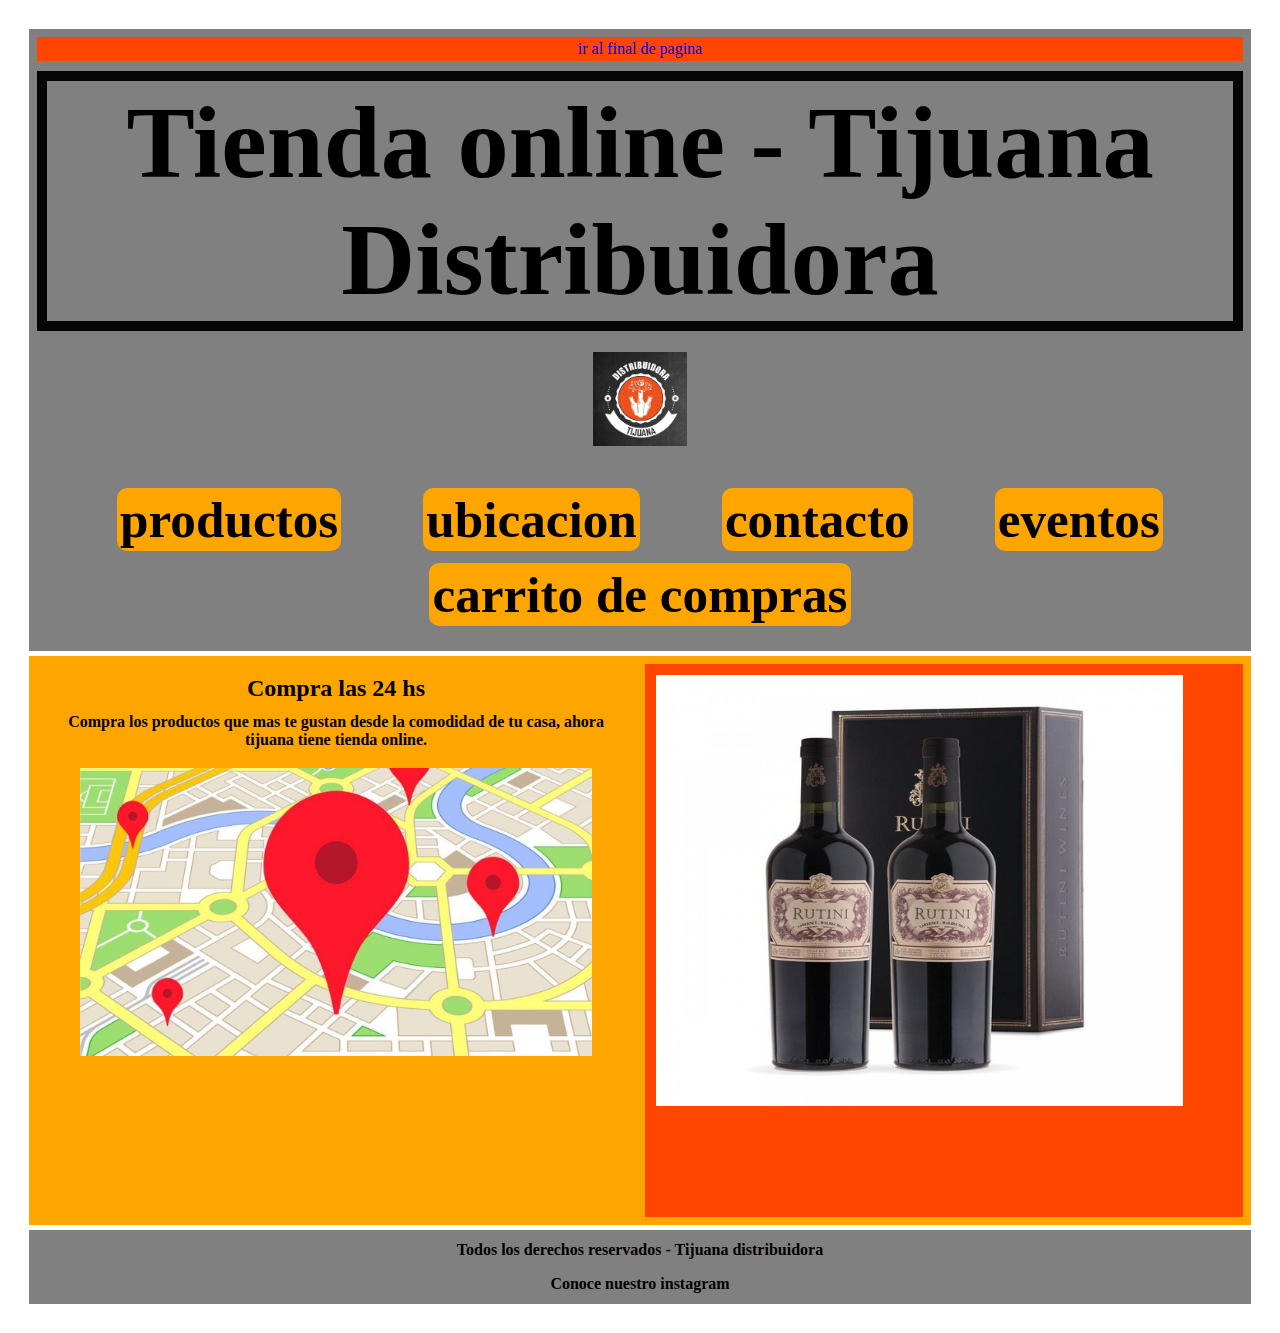
<file: index.html>
<!DOCTYPE html>
<html lang="en">
<head>
    <meta charset="UTF-8">
    <meta http-equiv="X-UA-Compatible" content="IE=edge">
    <meta name="viewport" content="width=device-width, initial-scale=1.0">
    <link rel="stylesheet" href="css/style.css">
    <title>Home - tiendaonline </title>

</head>
<body class="homeBody">
    <div class="contendorHome">
        <header class="headerHome">
        
            <a href="#piePagina" class="piePagina"> ir al final de pagina  </a>
            <h1> Tienda online - Tijuana Distribuidora </h1>
            <p class="centrarImagen" >
                <img src="img/logo .jpg" alt="logo tijuana"width="100px" height="100px" >
            </p>
            <nav class="menu">
                <ul class="cambioLetras">
                    <li> 
                        <a href="page/productos.html">productos</a>
                        
                    </li>
                    <li>
                        <a href="page/ubicacion.html">ubicacion </a>
                        
                    </li>
                    <li>
                        <a href="page/contacto.html">contacto </a>
                    </li>
                    <li>
                        <a href="page/eventos.html">eventos</a>
                    </li>
                    <li>
                        <a href="page/carritodecompras.html">carrito de compras</a>
                    </li>
                </ul>
            </nav>
    
        </header>
        
        <main class="seccionCentral">
            <div class="divSeccion">
                <h2> Compra las 24 hs </h2>
                <p> Compra los productos que mas te gustan  desde la comodidad de tu casa, ahora tijuana tiene tienda online.  </p>
                <p>
                    <img src="img/1446136907_063470_1446137018_noticia_normal.jpg" alt="imagen google maps" class="imagenMapa" width="90%" height="80%">
                </p>

            </div>
            <section class="sectionRutini">
    
                <img src="img/estuche rutini.jpg" alt="" width="90%" height="80%" class="imagenRutini">
            </section>
             
        </main>
        
        
    
        <footer class="footerHome" id="piePagina">
            <p>Todos los derechos reservados - Tijuana distribuidora </p>
            <a href="https://www.instagram.com/tijuana_distribuidora/" target="_blank">Conoce nuestro instagram </a>
        </footer>
    </div>

</body>
</html>
</file>
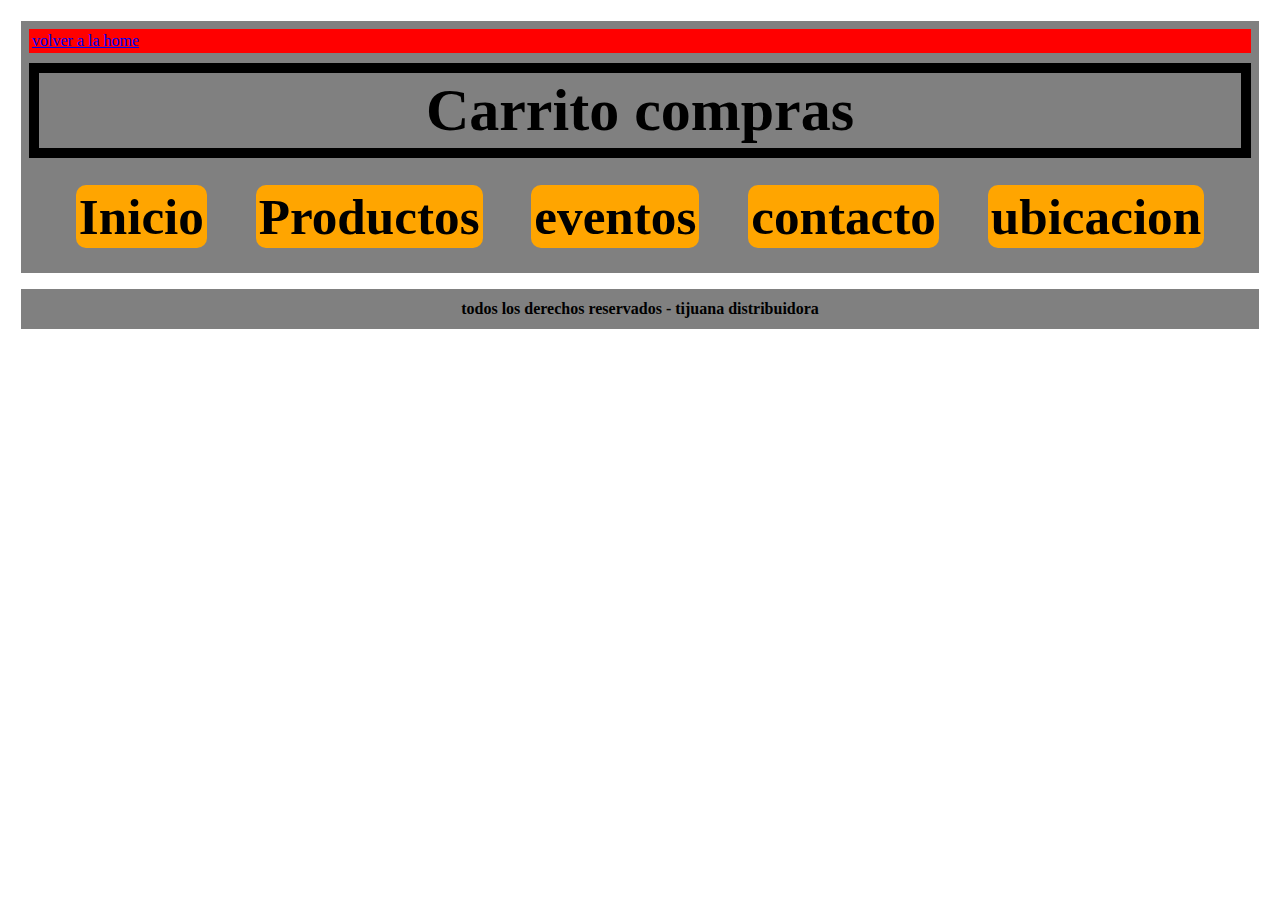
<file: page/carritodecompras.html>
<!DOCTYPE html>
<html lang="en">
<head>
    <meta charset="UTF-8">
    <meta http-equiv="X-UA-Compatible" content="IE=edge">
    <meta name="viewport" content="width=device-width, initial-scale=1.0">
    <link rel="stylesheet" href="../css/style.css">
    <title>carrito de compras- tijuana distribuidora </title>
</head>
<body>
    
    <header>

        <a href="../index.html" class="carritoPiePagina">volver a la home</a>
        <h1 class="carritoTitulo"> Carrito compras</h1>
        <nav>
            <ul>
                <li>
                    <a href="../index.html">Inicio</a>
                </li>
                <li>
                    <a href="productos.html">Productos</a>
                </li>
                <li>
                    <a href="eventos.html">eventos</a>
                </li>
                <li>
                    <a href="contacto.html">contacto</a>
                </li>
                <li>
                    <a href="ubicacion.html">ubicacion</a>
                </li>
            
            </ul>
        </nav>
    </header>
    <main></main>
    <footer>
        <p>todos los derechos reservados - tijuana distribuidora </p>
    </footer>   
</body>
</html>
</file>
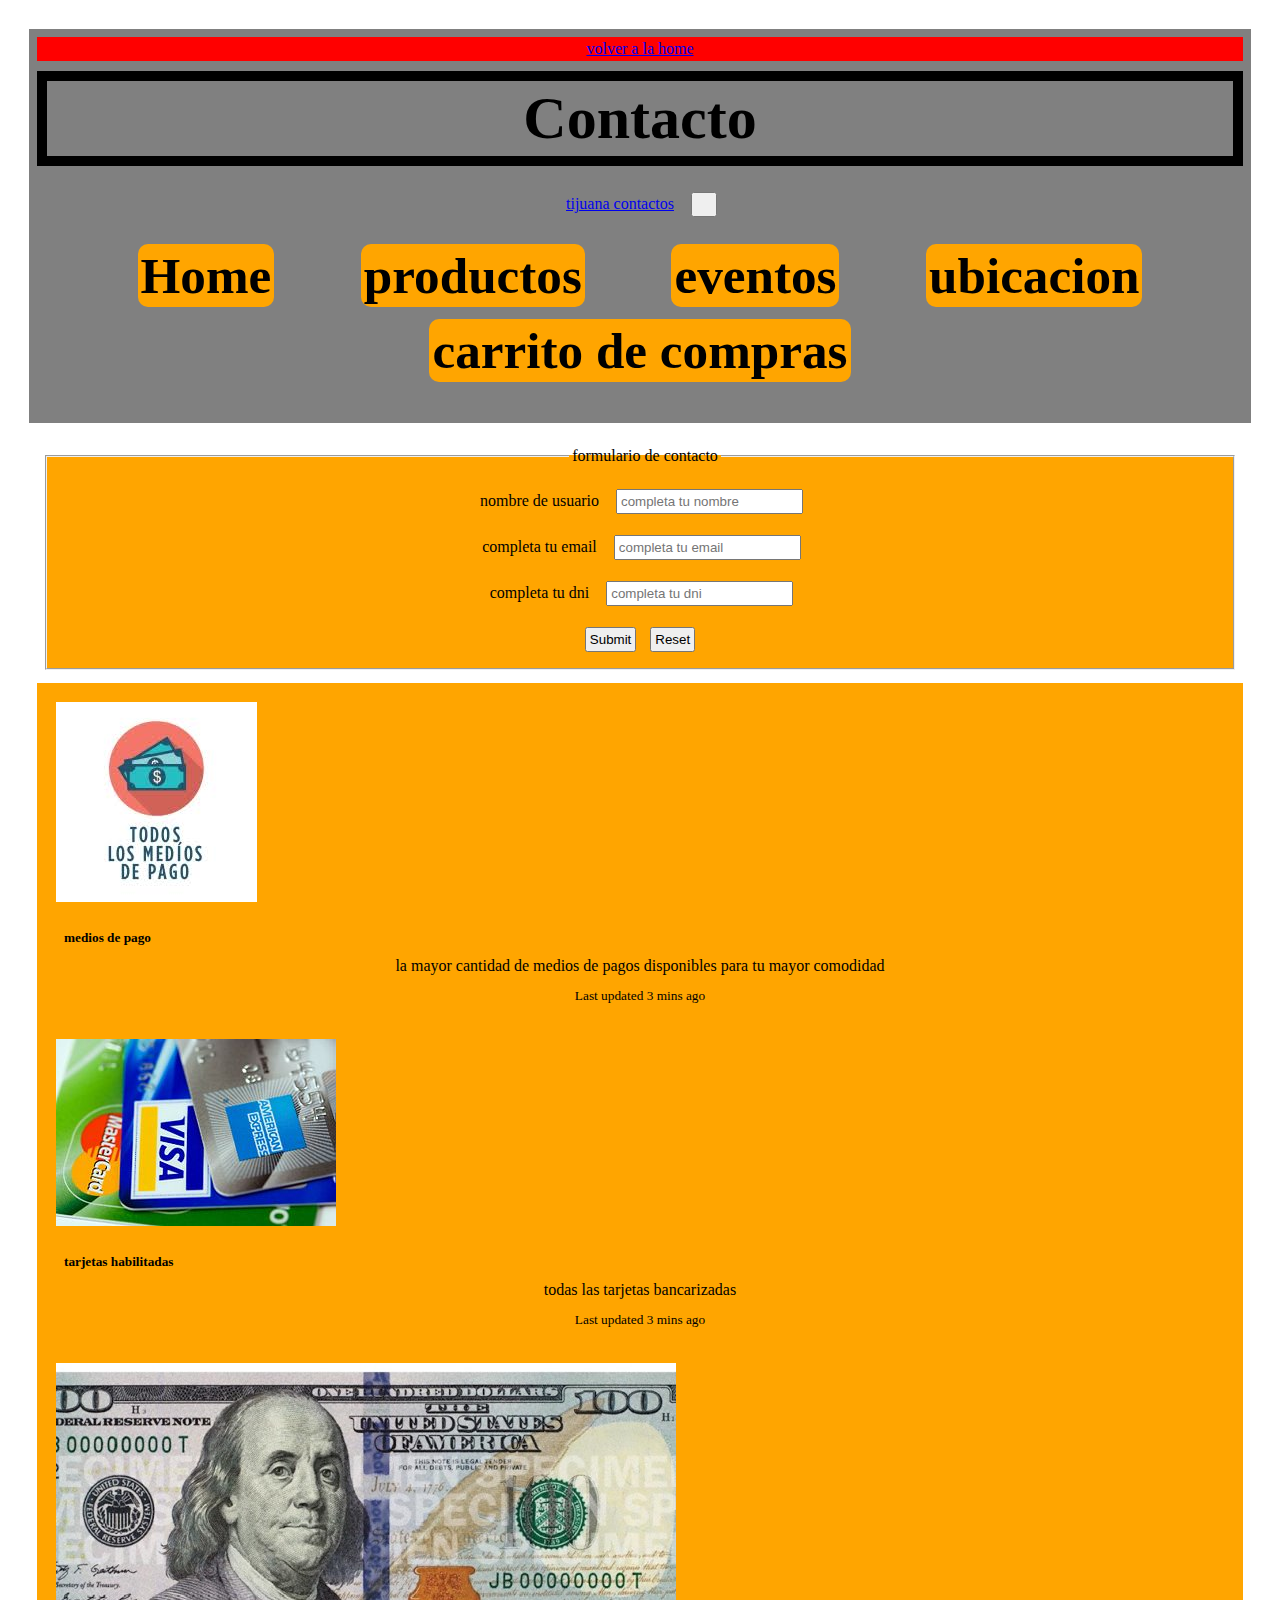
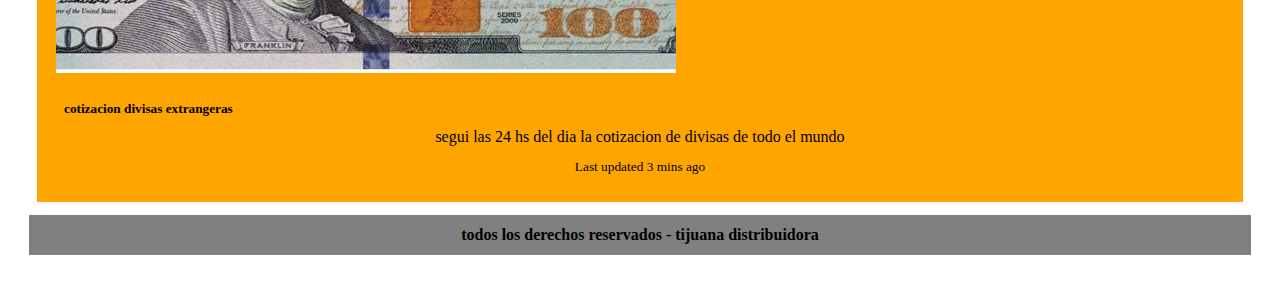
<file: page/contacto.html>
<!DOCTYPE html>
<html lang="en">
<head>
    <meta charset="UTF-8">
    <meta http-equiv="X-UA-Compatible" content="IE=edge">
    <meta name="viewport" content="width=device-width, initial-scale=1.0">
    <!-- CSS only -->
    <link href="https://cdn.jsdelivr.net/npm/bootstrap@5.2.0/dist/css/bootstrap.min.css" rel="stylesheet" integrity="sha384-gH2yIJqKdNHPEq0n4Mqa/HGKIhSkIHeL5AyhkYV8i59U5AR6csBvApHHNl/vI1Bx" crossorigin="anonymous"> 
    <link rel="stylesheet" href="../css/style.css">
    <title>contacto - tijuana distribuidora </title>
</head>
<body class="bodyContacto">
    <div class="contendorContacto">
        <header class="headerContacto">
            <a href="../index.html" class="contactoPiePagina">volver a la home</a>
            <h1 class="contactosTitulo"> Contacto</h1>
            <nav class="navbar navbar-expand-lg navContacto">
                <div class="container-fluid">
                  <a class="navbar-brand" href="#">tijuana contactos</a>
                  <button class="navbar-toggler" type="button" data-bs-toggle="collapse" data-bs-target="#navbarNav" aria-controls="navbarNav" aria-expanded="false" aria-label="Toggle navigation">
                    <span class="navbar-toggler-icon"></span>
                  </button>
                  <div class="collapse navbar-collapse" id="navbarNav">
                    <ul class="navbar-nav">
                      <li class="nav-item">
                        <a class="nav-link active" aria-current="page" href="../index.html">Home</a>
                      </li>
                      <li class="nav-item">
                        <a class="nav-link active" href="productos.html">productos</a>
                      </li>
                      <li class="nav-item">
                        <a class="nav-link active" href="eventos.html">eventos</a>
                      </li>
                      <li class="nav-item">
                        <a class="nav-link active" href="ubicacion.html">ubicacion</a>
                      </li>
                      <li class="nav-item">
                        <a class="nav-link active" href="carritodecompras.html">carrito de compras</a>
                      </li>
                    </ul>
                  </div>
                </div>
              </nav>
        
        </header>
        <main class="mainContacto">
            <form action="">
                <fieldset class="tablaColor">
                    <legend>formulario de contacto </legend>
                    <div>
                        <label for="nombre">nombre de usuario </label>
                        <input type="text" name="nombre" placeholder="completa tu nombre ">
                    </div>
                    <div>
                        <label for="email">completa tu email</label>
                        <input type="email" name="email" placeholder="completa tu email">
                    </div>
                    <div>
                        <label for="dni">completa tu dni</label>
                        <input type="dni" name="dni" placeholder="completa tu dni ">
                    </div>
                    <div>
                        <input type="submit">
                        <input type="reset">
                    </div>
                </fieldset>
            </form>
            <div class="card-group">
              <div class="card">
                <img src="../img/mediodepago.jpg" class="card-img-top" alt="todos los medios de pago " height="40%">
                <div class="card-body">
                  <h5 class="card-title">medios de pago </h5>
                  <p class="card-text">la mayor cantidad de medios de pagos disponibles para tu mayor comodidad</p>
                  <p class="card-text"><small class="text-muted">Last updated 3 mins ago</small></p>
                </div>
              </div>
              <div class="card">
                <img src="../img/Three_credit_cards-_Visa,_Mastercard_and_American_Express.jpg" class="card-img-top" alt="...">
                <div class="card-body">
                  <h5 class="card-title">tarjetas habilitadas</h5>
                  <p class="card-text">todas las tarjetas bancarizadas </p>
                  <p class="card-text"><small class="text-muted">Last updated 3 mins ago</small></p>
                </div>
              </div>
              <div class="card">
                <img src="../img/dolar.jpg" class="card-img-top" alt="..." >
                <div class="card-body">
                  <h5 class="card-title">cotizacion divisas extrangeras </h5>
                  <p class="card-text">segui las 24 hs del dia la cotizacion de divisas de todo el mundo </p>
                  <p class="card-text"><small class="text-muted">Last updated 3 mins ago</small></p>
                </div>
              </div>
            </div>
           
        </main>
        <footer class="footerContacto">
            <p>todos los derechos reservados - tijuana distribuidora </p>
        </footer>
    </div>
    <!-- JavaScript Bundle with Popper -->
    <script src="https://cdn.jsdelivr.net/npm/bootstrap@5.2.0/dist/js/bootstrap.bundle.min.js" integrity="sha384-A3rJD856KowSb7dwlZdYEkO39Gagi7vIsF0jrRAoQmDKKtQBHUuLZ9AsSv4jD4Xa" crossorigin="anonymous"></script>

    
</body>
</html>
</file>
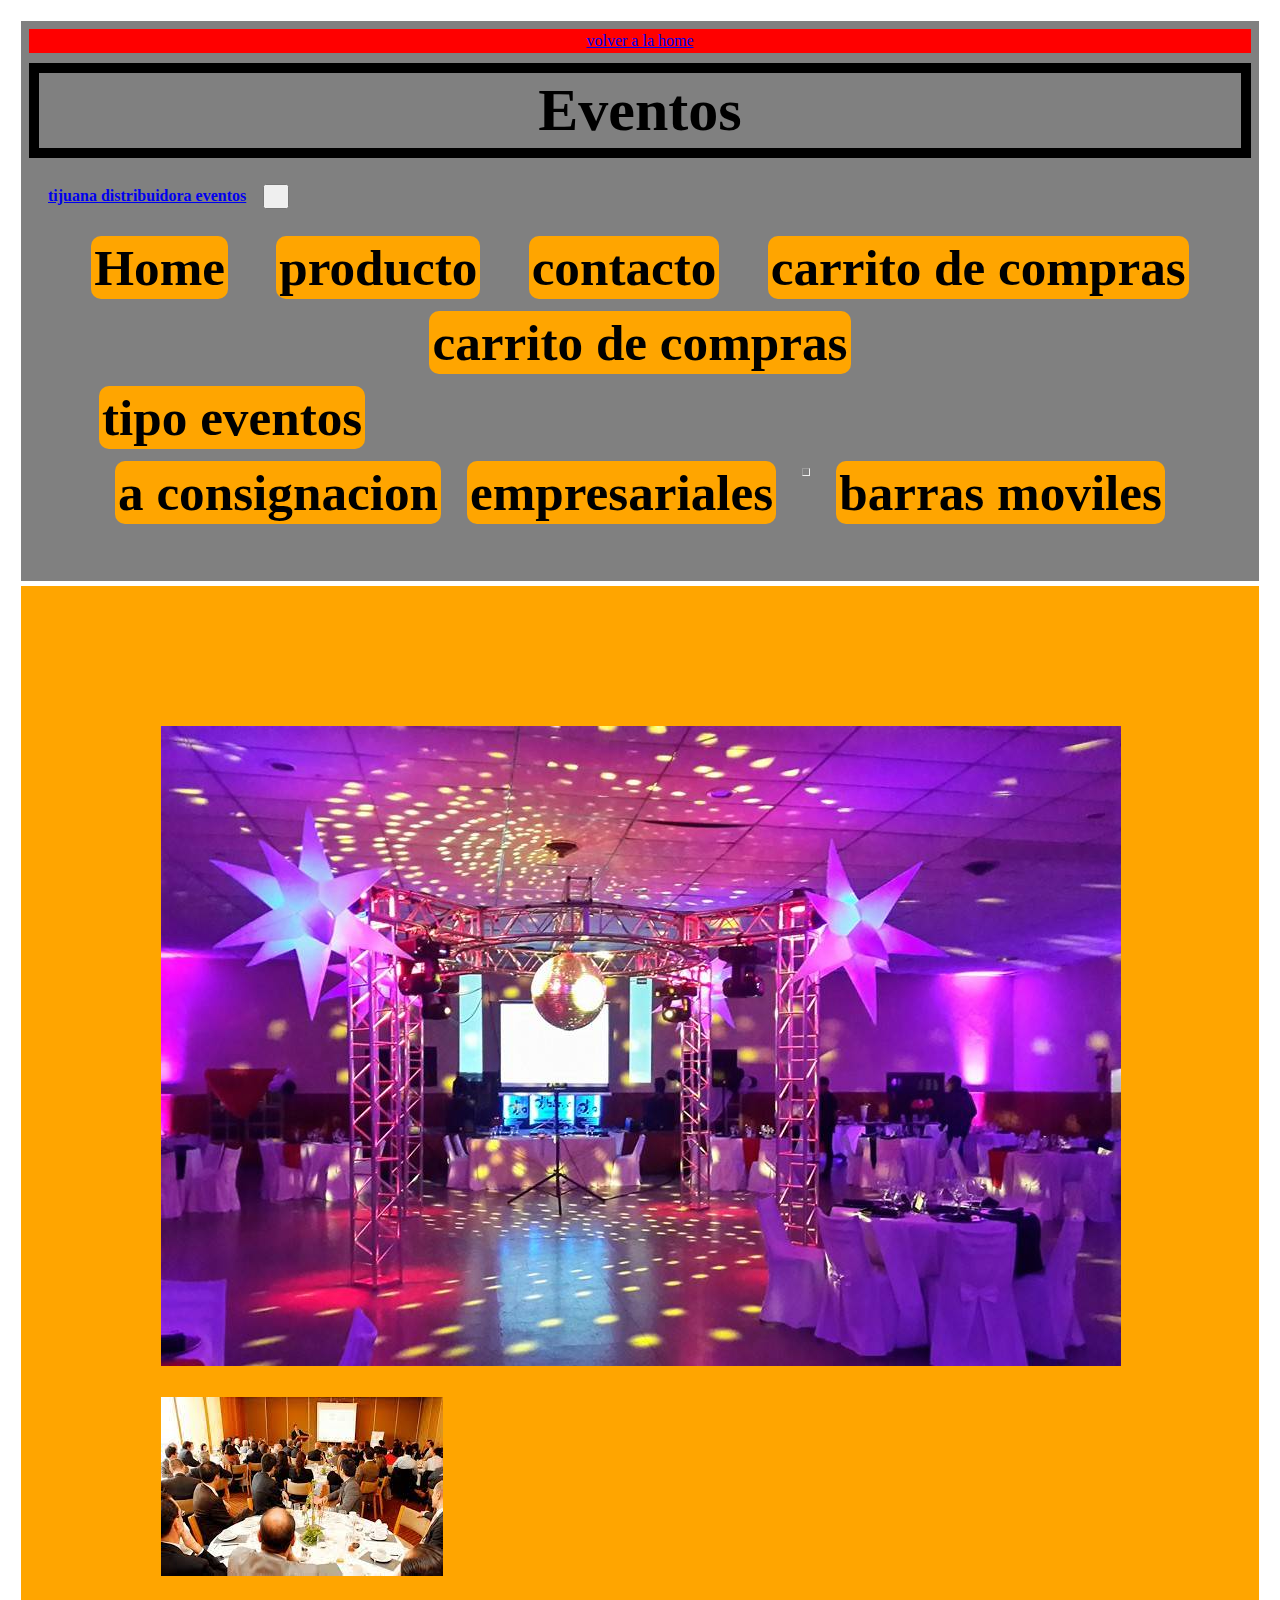
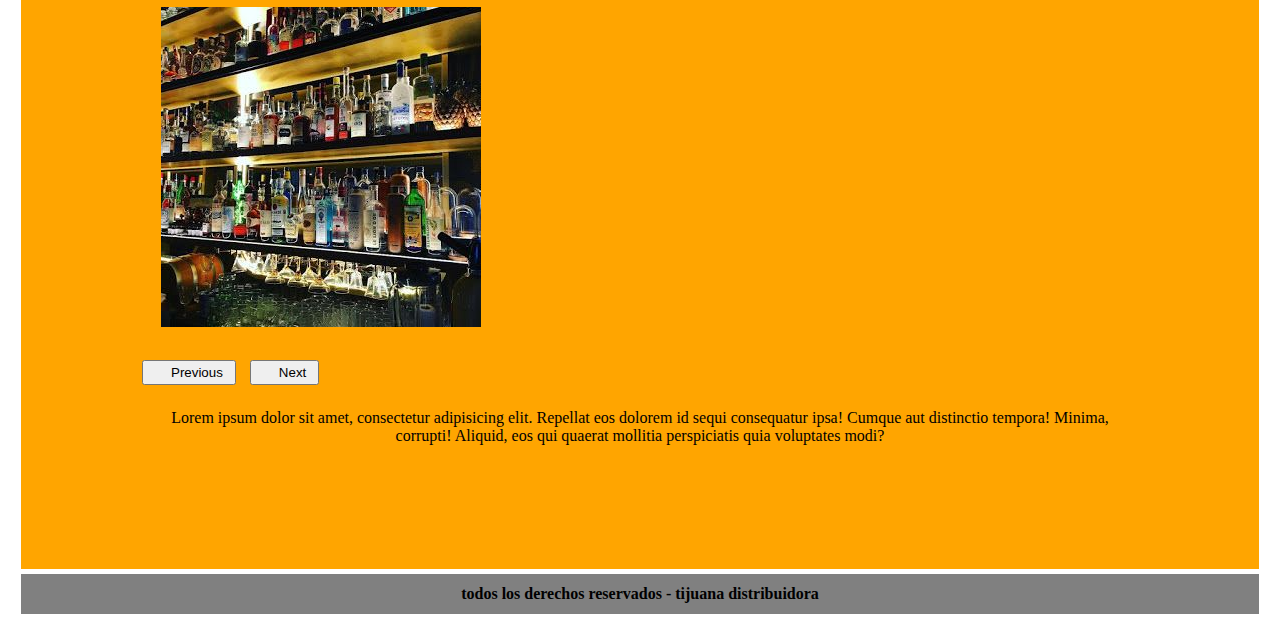
<file: page/eventos.html>
<!DOCTYPE html>
<html lang="en">
<head>
    <meta charset="UTF-8">
    <meta http-equiv="X-UA-Compatible" content="IE=edge">
    <meta name="viewport" content="width=device-width, initial-scale=1.0">
    <!-- CSS only -->
    <link href="https://cdn.jsdelivr.net/npm/bootstrap@5.2.0-beta1/dist/css/bootstrap.min.css" rel="stylesheet" integrity="sha384-0evHe/X+R7YkIZDRvuzKMRqM+OrBnVFBL6DOitfPri4tjfHxaWutUpFmBp4vmVor" crossorigin="anonymous">

    <link rel="stylesheet" href="../css/style.css">
    <title>eventos - tijuana distribuidora </title>
</head>
<body>
    <header class="headerEventos">
        <a href="../index.html" class="eventosPiePagina">volver a la home</a>
        <h1 class="eventosTitulo"> Eventos </h1>
        <nav class="navbar navbar-expand-lg navEventos">
            <div class="container-fluid">
              <a class="navbar-brand" href="#">tijuana distribuidora eventos</a>
              <button class="navbar-toggler" type="button" data-bs-toggle="collapse" data-bs-target="#navbarSupportedContent" aria-controls="navbarSupportedContent" aria-expanded="false" aria-label="Toggle navigation">
                <span class="navbar-toggler-icon"></span>
              </button>
              <div class="collapse navbar-collapse" id="navbarSupportedContent">
                <ul class="navbar-nav me-auto mb-2 mb-lg-0">
                  <li class="nav-item">
                    <a class="nav-link active" aria-current="page" href="../index.html">Home</a>
                  </li>
                  <li class="nav-item">
                    <a class="nav-link active" href="productos.html">producto </a>
                  </li>
                  <li class="nav-item">
                    <a class="nav-link active" href="contacto.html">contacto </a>
                  </li>
                  <li class="nav-item">
                    <a class="nav-link active" href="carritodecompras.html">carrito de compras</a>
                  </li>
                  <li class="nav-item">
                    <a class="nav-link active" href="ubicacion.html">carrito de compras</a>
                  </li>

                  <li class="nav-item dropdown ">
                     <a class="nav-link dropdown-toggle" href="#" id="navbarDropdown" role="button"    data-bs-toggle="dropdown" aria-expanded="false">
                      tipo eventos 
                          </a>
                     <ul class="dropdown-menu " aria-labelledby="navbarDropdown">
                          <li><a class="dropdown-item" href="#"> a consignacion</a></li>
                          <li><a class="dropdown-item" href="#">empresariales</a></li>
                          <li><hr class="dropdown-divider"></li>
                          <li><a class="dropdown-item" href="#">barras moviles</a></li>
                     </ul>
                  </li>
                  
                </ul>
              </div>
            </div>
          </nav>

    </header>
    <main class="conteiner-fluid" >
      <div class="row">
        <div id="carouselExampleControls" class="carousel slide col-12" data-bs-ride="carousel">
          <div class="carousel-inner">
            <div class="carousel-item active">
              <img src="../img/imagen salon.jpeg" class="d-block w-100 col-sm-12 col-md-4 col-lg-1" alt="...">
            </div>
            <div class="carousel-item">
              <img src="../img/evento empresariales.jpg" class="d-block w-100 col-sm-12 col-md-4 col-lg-1 " alt="...">
            </div>
            <div class="carousel-item">
              <img src="../img/barra bebida.jpg" class="d-block w-100 col-sm-12 col-md-4 col-lg-1" alt="...">
            </div>
          </div>
          <button class="carousel-control-prev" type="button" data-bs-target="#carouselExampleControls" data-bs-slide="prev">
            <span class="carousel-control-prev-icon" aria-hidden="true"></span>
            <span class="visually-hidden">Previous</span>
          </button>
          <button class="carousel-control-next" type="button" data-bs-target="#carouselExampleControls" data-bs-slide="next">
            <span class="carousel-control-next-icon" aria-hidden="true"></span>
            <span class="visually-hidden">Next</span>
          </button>
        </div>
        <div class="col-12">
          <p>Lorem ipsum dolor sit amet, consectetur adipisicing elit. Repellat eos dolorem id sequi consequatur ipsa! Cumque aut distinctio tempora! Minima, corrupti! Aliquid, eos qui quaerat mollitia perspiciatis quia voluptates modi?</p>
        </div>
      </div>
    </main>  
    
    <footer>
        <p>todos los derechos reservados - tijuana distribuidora </p>
    </footer>

 <!-- JavaScript Bundle with Popper -->
  <script src="https://cdn.jsdelivr.net/npm/bootstrap@5.2.0-beta1/dist/js/bootstrap.bundle.min.js" integrity="sha384-pprn3073KE6tl6bjs2QrFaJGz5/SUsLqktiwsUTF55Jfv3qYSDhgCecCxMW52nD2" crossorigin="anonymous"></script>

</body>
</html>
</file>
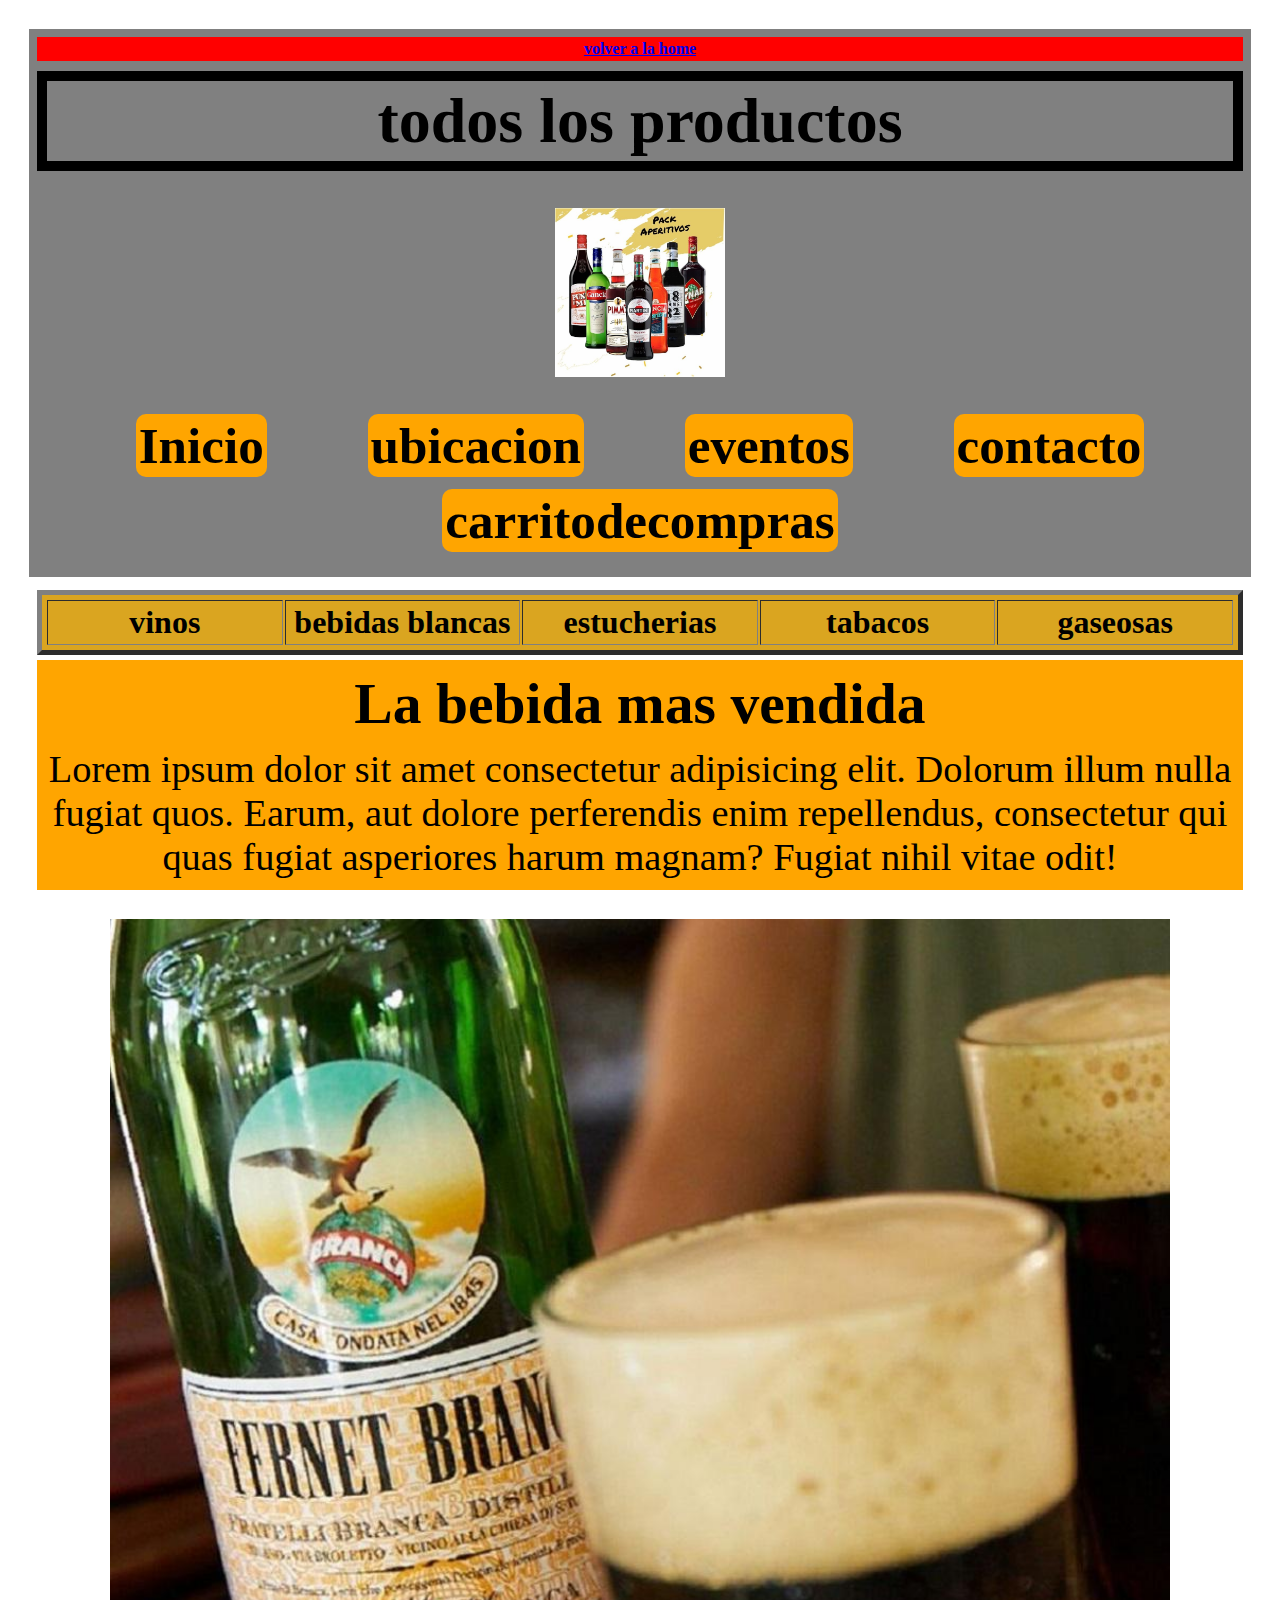
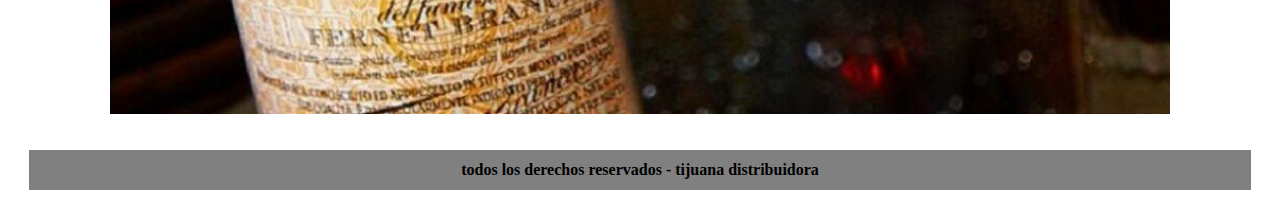
<file: page/productos.html>
<!DOCTYPE html>
<html lang="en">
<head>
    <meta charset="UTF-8">
    <meta http-equiv="X-UA-Compatible" content="IE=edge">
    <meta name="viewport" content="width=device-width, initial-scale=1.0">
    <link rel="stylesheet" href="../css/style.css">
    <title>Productos - tijuana distribuidora</title>
</head>
<body>
    <div class="contenedorProductos">
        <header class="headerProducto">
            <a href="../index.html" class="productosPiePagina">volver a la home</a>
            <h1 class="productosTitulo"> todos los productos</h1>
            <nav>
                <div>
                    <p class="aperitivosProductos">
                        <img src="../img/aperitivosvarios.jpg" alt="" width="15%" height="40%" class="imagenAperitivos" >   
                    </p>
                    
                </div>
                <ul>
                    <li>
                        <a href="../index.html">Inicio</a>
                    </li>
                    <li>
                        <a href="ubicacion.html">ubicacion</a>
                    </li>
                    <li>
                        <a href="eventos.html">eventos</a>
                    </li>
                    <li>
                        <a href="contacto.html">contacto</a>
                    </li>
                    <li>
                        <a href="carritodecompras.html">carritodecompras</a>
                    </li>
                
                </ul>
            </nav>
        </header>
       
        <main class="mainProductos">
                <table border="5" class="tablaProductos">
                    <tbody>
                        <tr>
                            <td>
                                vinos
            
                            </td>
                            <td>
                                bebidas blancas 
                            </td>
                            <td>
                               estucherias
                            </td>
                            <td>
                                tabacos
                            </td>
                            <td>
                                gaseosas
                            </td>
                        </tr>
                    </tbody>
                </table>
            <div class="fernetProductosTitulo">
                <h2> La bebida mas vendida</h2>
                <p>Lorem ipsum dolor sit amet consectetur adipisicing elit. Dolorum illum nulla fugiat quos. Earum, aut dolore perferendis enim repellendus, consectetur qui quas fugiat asperiores harum magnam? Fugiat nihil vitae odit!</p>
            </div>
            <div class="contenedorMultimedia" >
                <div class="contenedorProductosImg">
                    <img src="../img/multimedia.normal.8ba7263328f1ab97.6665726e6574206272616e63612066616b65206e6577735f6e6f726d616c2e6a7067.jpg" alt="foto de fernet" class="fernetProductos"width="90%" height="80%" >
                </div>
            </div>
            
        
        </main>
        <footer class="footerProductos">
            <p>todos los derechos reservados - tijuana distribuidora </p>
        </footer>
    </div>
  
</body>
</html>
</file>
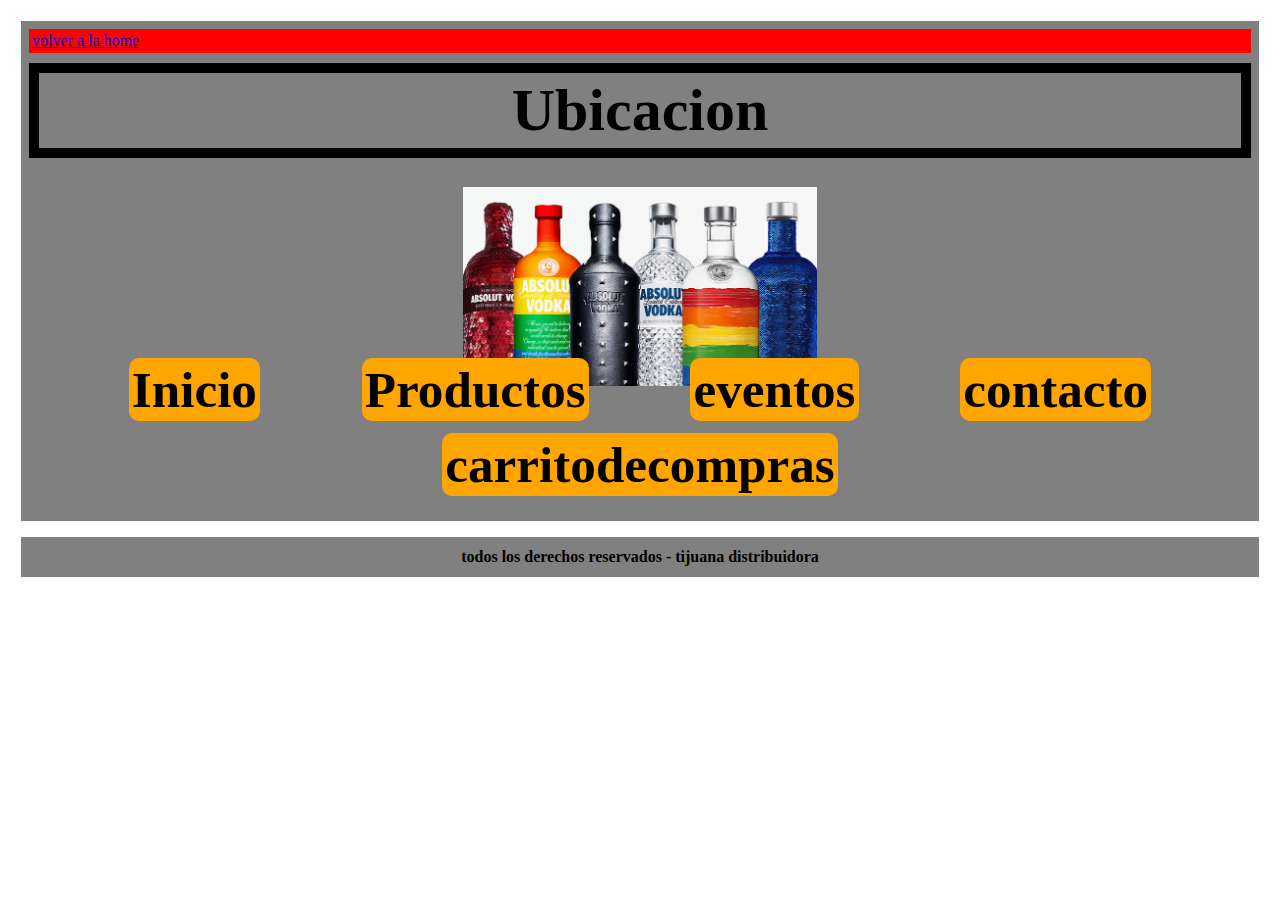
<file: page/ubicacion.html>
<!DOCTYPE html>
<html lang="en">
<head>
    <meta charset="UTF-8">
    <meta http-equiv="X-UA-Compatible" content="IE=edge">
    <meta name="viewport" content="width=device-width, initial-scale=1.0">
    <link rel="stylesheet" href="../css/style.css">
    <title>ubicacion- tijuana distribuidora</title>

</head>
<body>
    <header>
        <a href="../index.html" class="ubicacionPiePagina">volver a la home</a>
        <h1 class="ubicacionTitulo"> Ubicacion</h1>
        <div>
            <p class="absolutImagen">
                <img src="../img/absolut.png" alt="bebidas" width="30%" >  
            </p>
        </div>
        <nav class="navUbicacion">
            <ul>
                <li>
                    <a href="../index.html">Inicio</a>
                </li>
                <li>
                    <a href="productos.html">Productos</a>
                </li>
                <li>
                    <a href="eventos.html">eventos</a>
                </li>
                <li>
                    <a href="contacto.html">contacto</a>
                </li>
                <li>
                    <a href="carritodecompras.html">carritodecompras</a>
                </li>
            
            </ul>
        </nav>
       
    </header>
    <main></main>
    <footer>
        <p>todos los derechos reservados - tijuana distribuidora </p>
    </footer>
</body>
</html>
</file>
<file: css/style.css>
*{
    padding: 3px;
    margin: 5px;
    box-sizing: border-box;
}

/*estilos para nuestra home */


.menu:hover{
    transform: translate(30px,30px);
    background-color:whitesmoke;
    transition: 3s;
}

.contendorHome .headerHome{
    display: grid;
    grid-template-columns:7fr;
    grid-template-rows:2.5fr;
    grid-template-areas:" headerHome ";   
}
.contendorHome .seccionCentral{
    display: grid;
    grid-template-columns:3.5fr 3.5fr;
    grid-template-rows:3.5fr  ;
    grid-template-areas:" divSeccion sectionRutini ";   
}

.contendorHome .footerHome{
    display: grid;
    grid-template-columns:7fr;
    grid-template-rows:1fr  ;
    grid-template-areas:" footerHome ";   
}


/* estilos aparte de grid */
.piePagina{
    background-color: orangered;
    text-align: center;
    list-style: none;
    text-decoration: none;
   font-family: 'Times New Roman', Times, serif;


}


header{
    background-color: grey;
    grid-area: headerhome;
    display: flex;
    flex-direction: column;
    flex-wrap: wrap;
   
}

header h1{
    text-align: center;
    font-family: 'Times New Roman', Times, serif;
    font-size: 8vw;
    border: 10px solid rgb(6, 5, 5);
    justify-content: center;
}
header p{
    text-align: center;
}

header nav ul{
    display: flex;
    flex-flow: row wrap;
    justify-content: space-evenly;
 
}

header nav ul li{
    text-decoration:none;
    list-style: none;
      
}

header nav ul li a{
    text-decoration:none;
    background-color: orange;
    color: black;
    text-align: center;
    list-style:none;
    font-family:'Times New Roman', Times, serif;
    font-size: 4vw;
    border-radius:10px;
    overflow: hidden;
    font-weight: bold;
    
}

.seccionCentral{
    background-color: orange;
    grid-area: seccionCentral ;
    font-weight: bold;

}
main h2{
    text-align: center;
    font-family: 'Times New Roman', Times, serif;
}
main p{
    text-align: center;
    font-family: 'Times New Roman', Times, serif;
}

section{
    display: flex;
    background-color: orangered;
}

.imagenRutini{
    animation-name: imagenRutini;
    animation-iteration-count: infinite;
    animation-duration: 5s;
}

@keyframes imagenRutini{
    from{
        transform: scale(0);
    }
    to{
        transform: scale(0.5);
    }
    
}

.sectionRutini{
    grid-area: sectionRutini;
    align-items: center;
    justify-content: center;
    display: block;
}
/*estilos footer home*/
footer{
    background-color: grey;
    text-align: center;
    grid-area: footer ;
    font-weight: bold;
    
}
footer a{
    text-decoration: none;
    color: black;
    font-weight: bold;
}



/*estilos para  ubicacion*/
.ubicacionPiePagina{
    background-color: red;
    font-family: 'Times New Roman', Times, serif;
}
.absolutImagen{
    text-align: center;
}
.ubicacionTitulo{
    text-align: center;
    font-family: 'Times New Roman', Times, serif;
    font-size: 60px;
    border: 10px solid black;

}

.navUbicacion{
    display: flex;
    flex-flow: row wrap;
    justify-content: space-evenly;
    gap: 10px;
}

/*estilos para productos*/

.contendorProductos .headerProducto{
    display: grid;
    grid-template-columns:7fr;
    grid-template-rows:2.5fr  ;
    grid-template-areas:" headerProducto ";   
}


.contendorProductos .mainProductos {
    display: grid;
    grid-template-columns:7fr;
    grid-template-rows:1fr 1fr 2.5fr;
    grid-template-areas:"tablaProductos" 
                        "fernetProductosTitulo"
                        "contenedorMultimedia ";   
}


.contendorProductos .footerProductos {
    display: grid;
    grid-template-columns:7fr ;
    grid-template-rows:1fr;
    grid-template-areas:"footerProductos";   
}



.contenedorMultimedia{
    grid-area: contenedorMultimedia;
    width: 100%;
}
.headerProducto{
    grid-area: headerProducto;
    display: flex;
    flex-wrap: wrap;
}

.footerProductos{
    grid-area: footerProductos;
}
/*estilos para productos aparte */
.productosPiePagina{
    background-color: red;
    font-weight: bold;
    text-align: center;
}

.productosTitulo{
    text-align: center;
    font-family: 'Times New Roman', Times, serif;
    font-size: 5vw;
    border: 10px solid black;

}
.aperitivosProductos{
    text-align: center;
}
.imagenAperitivos{
    animation-name: imagenAperitivos;
    animation-iteration-count: infinite;
    animation-duration: 5s;
}

@keyframes imagenAperitivos{
    from{
        transform: scale(0.5);
    }
    to{
        transform: scale(1);
    }
    
}

/*elementos main productos*/

.mainProductos{
    display: flex;
    flex-wrap: wrap;
    flex-direction: row;
    justify-content: center;
    align-items: center;
}



.tablaAlinerar{
    text-align: center;
    table-layout: none;
    font-weight: bold;
}
.tablaProductos{
    grid-area: tablaProductos;
}
.tablaProductos td{
    font-size: 2.5vw;
}
.tablaProductos{
    background-color: goldenrod;
    text-align: center;
    width: 100%;
    height: 100%;
    table-layout: fixed;
    margin-bottom: 0px;
    font-weight: bold;

}

.fernetProductosTitulo:hover{
    transform: scale(3);
    transform: translate(20px, 40px);
    background-image: linear-gradient(to left, white, right);
}



.fernetProductosTitulo{
    background-color: orange;
    font-size: 3vw;
    text-align: center;
    align-items: center;
    margin-top: 5px;
}

.contenedorProductosImg{
    text-align: center;
    grid-area: contenedorProductosImg;
}


/*estilos para eventos*/
.eventosPiePagina{
    background-color: red;
    text-align: center;
}
.headerEventos{
    background-color: grey;
    
}
.eventosTitulo{
    text-align: center;
    font-family: 'Times New Roman', Times, serif;
    font-size: 60px;
    border: 10px solid black;

}
.conteiner-fluid{
    background-color: orange;
    padding: 100px;
}
.navEventos{
    background-color: grey;
    font-weight: bold;
}




/*estilos para contacto*/
.contenedorContacto{
    display: grid;
    grid-template-columns: 5fr;
    grid-template-rows: 1fr 1.5fr 2fr 0.5fr;
    grid-template-areas: "headerContacto "
                         "mainContacto "
                         "card-group"
                         "footerContacto";
}

.headerContacto{
    grid-area: headerContacto;
    text-align: center;
    display: flex;
}
.headerContacto .navbar{
    justify-content: center;
}
.mainContacto{
    grid-area: mainContacto;
}

.footerContacto{
    grid-area: footerContacto;
}
.navContacto{
    background-color: grey;
}

.card-group{
    background-color: orange;
    grid-area: card-group;
}


.contactoPiePagina{
    background-color: red;
}
.contactosTitulo{
    text-align: center;
    font-family: 'Times New Roman', Times, serif;
    font-size: 60px;
    border: 10px solid black;

}
.tablaColor{
    background-color: orange;
    text-align: center;
}


/*estilo para carritocompras*/
.carritoPiePagina{
    background-color: red;
}

.carritoTitulo{
    text-align: center;
    font-family: 'Times New Roman', Times, serif;
    font-size: 60px;
    border: 10px solid black;

}

/*media queris*/
@media screen and (max-width:600px){
    .contendorHome .headerHome{
        display: grid;
        grid-template-columns:7fr;
        grid-template-rows:2.5fr  ;
        grid-template-areas:" headerHome ";   
    }
    .contendorHome .seccionCentral{
        display: grid;
        grid-template-columns:7fr ;
        grid-template-rows:3.5fr 3.5fr;
        grid-template-areas:" divSeccion"
                             "sectionRutini";   
    }
    
    .contendorHome .footerHome{
        display: grid;
        grid-template-columns:7fr;
        grid-template-rows:1fr  ;
        grid-template-areas:" footerHome ";   
    }

    .headerHome{
        background-color: orange;
    }
    .menu{
        background-color: black;
    }
}



@media screen and (max-width:399px){
    .sectionRutini{
        display: none;
    }
    .contendorHome .seccionCentral{
        display: grid;
        grid-template-columns:7fr ;
        grid-template-rows:3.5fr;
        grid-template-areas:" divSeccion";   
    }

}



/*media cuerin seccion productos*/
@media screen and (max-width:600px){  
    body{
        background-color: burlywood;
    }
   .contenedorMultimedia{
    display: none;
   }
    .contendorProductos .mainProductos {
        display: grid;
        grid-template-columns:7fr;
        grid-template-rows:2.25fr 2.25fr;
        grid-template-areas:"tablaProductos" 
                            "fernetProductosTitulo";   
    }

}

@media screen and (max-width:399px){  
    body{
        background-color: whitesmoke
    }
   

}

/*media queris seccion contacto*/
@media screen and (max-width:600px){
    .bodyContacto{
        background-color: grey;
    }
    .card-group{
        display: none;
    }
    
}

@media screen and (max-width:300px){
    .bodyContacto{
        background-color: whitesmoke;
    }
    .contactosTitulo{
        font-size: small;
        font-weight: bold;
        color: grey;
    }
}
</file>
